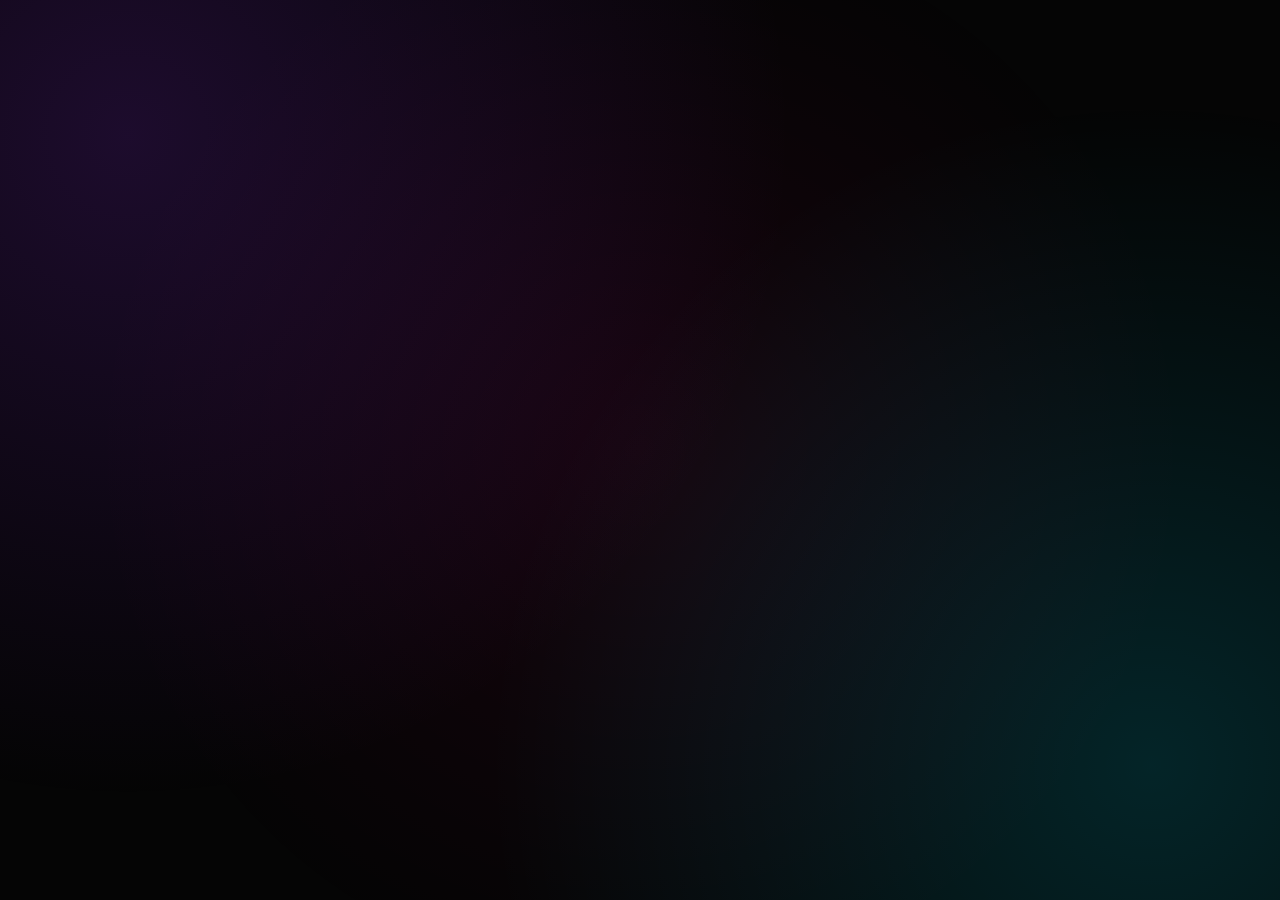
<file: index.html>
<!-- index.html -->
<!DOCTYPE html>
<html lang="fa" dir="ltr">
<head>
    <meta charset="UTF-8">
    <meta name="viewport" content="width=device-width, initial-scale=1.0">
    <title>TROR - سیستم عامل مالی شخصی (PFOS)</title>
    <link rel="manifest" href="manifest.json">
    <link rel="stylesheet" href="style.css">
    <link rel="stylesheet" href="features/settings/settings.css">
    <link rel="stylesheet" href="https://cdnjs.cloudflare.com/ajax/libs/font-awesome/6.4.0/css/all.min.css">
</head>
<body>

    <div class="ambient-mesh"></div>

    <!-- Splash Screen -->
    <div id="splash-screen">
        <div class="glass-card splash-content">
            <h1 class="neon-title">T . R . O . R</h1>
            <p class="sub-title">سیستم عامل مالی شخصی PFOS</p>
            <div class="splash-loader"><span></span></div>
        </div>
    </div>

    <!-- Security Lock Screen -->
    <div id="security-lock-screen" class="hidden">
        <div class="glass-card" style="padding: 40px; text-align: center; width: 100%; max-width: 400px;">
            <i class="fa-solid fa-shield-halved" style="font-size: 3rem; color: var(--neon-blue); margin-bottom: 20px;"></i>
            <h2 style="margin-bottom: 10px; color: #fff;">سیستم قفل است</h2>
            <p style="color: var(--text-muted); font-size: 0.9rem; margin-bottom: 25px;">پین امنیتی را برای دسترسی به TROR PFOS وارد کنید</p>
            <div class="form-group">
                <input type="password" id="unlock-pin" placeholder="پین امنیتی" style="text-align: center; letter-spacing: 5px; font-size: 1.2rem;" onkeydown="if(event.key==='Enter') app.verifyPin()">
            </div>
            <button class="glass-btn w-100" style="justify-content: center; margin-top: 10px;" onclick="app.verifyPin()"><i class="fa-solid fa-lock-open"></i> باز کردن قفل سیستم</button>
        </div>
    </div>

    <!-- App Shell -->
    <div id="app-shell" class="hidden">
        <aside id="sidebar" class="sidebar">
            <div class="sidebar-header">
                <h2>T . R . O . R</h2>
            </div>
            <div class="sidebar-search">
                <input type="text" id="global-search-input" placeholder="جستجو در سیستم..." oninput="app.handleGlobalSearch(this.value)">
            </div>
            <nav class="sidebar-nav">
                <a href="#" onclick="app.navigateTo('dashboard')" class="nav-item active" data-target="dashboard"><i class="fa-solid fa-chart-pie"></i> <span>داشبورد</span></a>
                <a href="#" onclick="app.navigateTo('transactions')" class="nav-item" data-target="transactions"><i class="fa-solid fa-right-left"></i> <span>تراکنش‌ها</span></a>
                <a href="#" onclick="app.navigateTo('budget')" class="nav-item" data-target="budget"><i class="fa-solid fa-bullseye"></i> <span>کنترل بودجه</span></a>
                <a href="#" onclick="app.navigateTo('analysis')" class="nav-item" data-target="analysis"><i class="fa-solid fa-chart-line"></i> <span>تحلیل و آمار</span></a>
                <a href="#" onclick="app.navigateTo('savings')" class="nav-item" data-target="savings"><i class="fa-solid fa-piggy-bank"></i> <span>صندوق پس‌انداز</span></a>
                <a href="#" onclick="app.navigateTo('reports')" class="nav-item" data-target="reports"><i class="fa-solid fa-file-invoice"></i> <span>گزارش‌ها و خروجی</span></a>
                <a href="#" onclick="app.navigateTo('goals')" class="nav-item" data-target="goals"><i class="fa-solid fa-flag-checkered"></i> <span>اهداف مالی</span></a>
                <a href="#" onclick="app.navigateTo('accounts')" class="nav-item" data-target="accounts"><i class="fa-solid fa-credit-card"></i> <span>حساب‌ها و کیف پول‌ها</span></a>
                <a href="#" onclick="app.navigateTo('shahin')" class="nav-item special-nav" data-target="shahin"><i class="fa-solid fa-car"></i> <span>خودروی Shahin (Tiba 1)</span></a>
                <a href="#" onclick="app.navigateTo('ai-assistant')" class="nav-item special-nav" data-target="ai-assistant"><i class="fa-solid fa-brain"></i> <span>مشاور هوشمند Hop AI</span></a>
                <a href="#" onclick="app.navigateTo('settings')" class="nav-item" data-target="settings"><i class="fa-solid fa-gear"></i> <span>تنظیمات سیستم</span></a>
            </nav>
            <div class="sidebar-footer">
                <button id="pwa-install-btn" class="glass-btn w-100 hidden"><i class="fa-solid fa-download"></i> <span>نصب برنامه</span></button>
            </div>
        </aside>

        <div class="main-wrapper">
            <header class="top-bar glass-panel">
                <div class="top-bar-left">
                    <span id="current-view-title" class="view-title">نمای کلی داشبورد</span>
                </div>
                <div class="top-bar-right">
                    <button class="glass-btn quick-action-btn" onclick="app.openQuickAdd()"><i class="fa-solid fa-plus"></i> تراکنش جدید</button>
                    <div class="user-badge glass-panel">
                        <i class="fa-solid fa-user-shield"></i> <span>Mr Alavi</span>
                    </div>
                </div>
            </header>

            <main id="view-container" class="view-container">
                <!-- Dynamically Injected -->
            </main>
        </div>
    </div>

    <div id="modal-root" class="modal-root hidden">
        <div class="modal-backdrop" onclick="app.closeModal()"></div>
        <div class="glass-card modal-box" id="modal-box-content"></div>
    </div>

    <script src="core.js"></script>
    <script src="features/settings/localization.js"></script>
    <script src="features/goals/goals.js"></script>
    <script src="app.js"></script>
</body>
</html>
</file>
<file: style.css>
:root {
    --bg-color: #050505;
    --card-bg: rgba(16, 16, 26, 0.68);
    --card-border: rgba(138, 43, 226, 0.28);
    --card-border-glow: rgba(0, 230, 255, 0.55);
    --neon-purple: #8a2be2;
    --neon-blue: #00e6ff;
    --neon-pink: #ff007f;
    --text-main: #f8f9fa;
    --text-muted: #94a3b8;
    --danger: #ff4d4d;
    --success: #00ffcc;
    --warning: #ffb703;
    --sidebar-width: 280px;
    --topbar-height: 74px;
    --font-sans: -apple-system, BlinkMacSystemFont, "Segoe UI", Roboto, Helvetica, Arial, sans-serif;
}

* {
    margin: 0;
    padding: 0;
    box-sizing: border-box;
    font-family: var(--font-sans);
    -webkit-font-smoothing: antialiased;
}

body {
    background-color: var(--bg-color);
    color: var(--text-main);
    overflow: hidden;
    height: 100vh;
    direction: ltr;
    text-align: left;
}

.hidden { display: none !important; }
.w-100 { width: 100%; }
.flex { display: flex; }
.items-center { align-items: center; }
.justify-between { justify-content: space-between; }
.gap-2 { gap: 8px; }
.gap-4 { gap: 16px; }

.ambient-mesh {
    position: fixed;
    inset: 0;
    pointer-events: none;
    z-index: -1;
    background: 
        radial-gradient(circle at 10% 15%, rgba(138, 43, 226, 0.18) 0%, transparent 48%),
        radial-gradient(circle at 90% 85%, rgba(0, 230, 255, 0.14) 0%, transparent 48%),
        radial-gradient(circle at 50% 50%, rgba(255, 0, 127, 0.07) 0%, transparent 70%);
    animation: meshPulse 14s ease-in-out infinite alternate;
}

@keyframes meshPulse {
    0% { transform: scale(1); opacity: 0.8; }
    100% { transform: scale(1.06); opacity: 1; }
}

#splash-screen {
    position: fixed;
    inset: 0;
    background: #020205;
    display: flex;
    justify-content: center;
    align-items: center;
    z-index: 99999;
    animation: fadeOutSplash 0.8s cubic-bezier(0.16, 1, 0.3, 1) 2.4s forwards;
}

.splash-content {
    text-align: center;
    padding: 60px 80px;
    border: 1px solid rgba(138, 43, 226, 0.4);
    box-shadow: 0 0 80px rgba(138, 43, 226, 0.35);
    background: rgba(10, 10, 18, 0.75);
    backdrop-filter: blur(24px);
    border-radius: 24px;
}

.neon-title {
    font-size: 3.2rem;
    font-weight: 800;
    color: var(--neon-blue);
    text-shadow: 0 0 35px rgba(0, 230, 255, 0.65);
    letter-spacing: 6px;
    margin-bottom: 6px;
    text-align: left;
}

.sub-title {
    color: #ffffff;
    font-size: 1.1rem;
    letter-spacing: 3px;
    text-transform: uppercase;
    text-align: left;
}

.splash-loader {
    margin-top: 35px;
    width: 200px;
    height: 3px;
    background: rgba(255, 255, 255, 0.08);
    border-radius: 4px;
    overflow: hidden;
    margin-left: 0;
    margin-right: auto;
}

.splash-loader span {
    display: block;
    height: 100%;
    width: 50%;
    background: var(--neon-blue);
    box-shadow: 0 0 15px var(--neon-blue);
    animation: loadAnim 1.4s infinite cubic-bezier(0.65, 0, 0.35, 1);
}

@keyframes loadAnim {
    0% { transform: translateX(-100%); }
    100% { transform: translateX(260%); }
}

@keyframes fadeOutSplash {
    to { opacity: 0; pointer-events: none; visibility: hidden; }
}

.glass-card {
    background: var(--card-bg);
    backdrop-filter: blur(22px);
    -webkit-backdrop-filter: blur(22px);
    border: 1px solid var(--card-border);
    border-radius: 18px;
    box-shadow: 0 12px 40px 0 rgba(0, 0, 0, 0.55);
    transition: transform 0.3s cubic-bezier(0.16, 1, 0.3, 1), border-color 0.3s ease, box-shadow 0.3s ease;
    text-align: left;
}

.glass-card:hover {
    border-color: var(--card-border-glow);
    box-shadow: 0 16px 50px 0 rgba(0, 230, 255, 0.22);
}

.glass-btn {
    background: linear-gradient(135deg, rgba(138, 43, 226, 0.38), rgba(0, 230, 255, 0.28));
    color: #fff;
    border: 1px solid rgba(138, 43, 226, 0.6);
    padding: 11px 22px;
    border-radius: 12px;
    cursor: pointer;
    font-weight: 600;
    transition: all 0.3s cubic-bezier(0.16, 1, 0.3, 1);
    display: inline-flex;
    align-items: center;
    gap: 10px;
    font-size: 0.92rem;
    box-shadow: 0 4px 20px rgba(0,0,0,0.35);
    text-align: left;
}

.glass-btn:hover {
    background: linear-gradient(135deg, rgba(138, 43, 226, 0.55), rgba(0, 230, 255, 0.45));
    border-color: var(--neon-blue);
    box-shadow: 0 0 25px rgba(0, 230, 255, 0.48);
    transform: translateY(-2px);
}

#app-shell {
    display: flex;
    height: 100vh;
    width: 100vw;
}

.sidebar {
    width: var(--sidebar-width);
    background: rgba(6, 6, 12, 0.96);
    border-right: 1px solid rgba(255, 255, 255, 0.05);
    display: flex;
    flex-direction: column;
    z-index: 100;
}

.sidebar-header {
    height: var(--topbar-height);
    display: flex;
    align-items: center;
    justify-content: space-between;
    padding: 0 24px;
    border-bottom: 1px solid rgba(255, 255, 255, 0.05);
}

.sidebar-header h2 {
    color: var(--neon-blue);
    letter-spacing: 2.5px;
    font-size: 1.2rem;
    font-weight: 700;
    text-shadow: 0 0 15px rgba(0, 230, 255, 0.5);
    text-align: left;
}

.sidebar-search {
    padding: 16px 20px 8px 20px;
}

.sidebar-search input {
    width: 100%;
    background: rgba(255, 255, 255, 0.03);
    border: 1px solid rgba(255, 255, 255, 0.08);
    padding: 10px 14px;
    border-radius: 10px;
    color: #fff;
    font-size: 0.88rem;
    outline: none;
    text-align: left;
}

.sidebar-nav {
    flex: 1;
    overflow-y: auto;
    padding: 10px 14px;
    display: flex;
    flex-direction: column;
    gap: 4px;
}

.sidebar-nav::-webkit-scrollbar { width: 4px; }
.sidebar-nav::-webkit-scrollbar-thumb { background: rgba(255, 255, 255, 0.1); border-radius: 4px; }

.nav-item {
    display: flex;
    align-items: center;
    gap: 14px;
    padding: 11px 16px;
    color: var(--text-muted);
    text-decoration: none;
    border-radius: 12px;
    font-size: 0.92rem;
    font-weight: 500;
    transition: all 0.2s cubic-bezier(0.16, 1, 0.3, 1);
    text-align: left;
}

.nav-item i { width: 20px; text-align: center; }

.nav-item:hover, .nav-item.active {
    color: #fff;
    background: rgba(138, 43, 226, 0.24);
    border-left: 3px solid var(--neon-blue);
}

.special-nav {
    border: 1px solid rgba(0, 230, 255, 0.28);
    background: rgba(0, 230, 255, 0.06);
}

.sidebar-footer {
    padding: 16px;
    border-top: 1px solid rgba(255, 255, 255, 0.05);
}

.main-wrapper {
    flex: 1;
    display: flex;
    flex-direction: column;
    overflow: hidden;
}

.top-bar {
    height: var(--topbar-height);
    margin: 16px 24px 0 24px;
    border-radius: 16px;
    display: flex;
    align-items: center;
    justify-content: space-between;
    padding: 0 24px;
}

.top-bar-left {
    display: flex;
    align-items: center;
    gap: 18px;
}

.view-title {
    font-size: 1.35rem;
    font-weight: 700;
    color: var(--text-main);
    text-align: left;
}

.top-bar-right {
    display: flex;
    align-items: center;
    gap: 16px;
}

.user-badge {
    padding: 8px 16px;
    border-radius: 10px;
    font-size: 0.88rem;
    color: var(--neon-blue);
    display: flex;
    align-items: center;
    gap: 10px;
    background: rgba(0, 230, 255, 0.06);
    border: 1px solid rgba(0, 230, 255, 0.25);
    text-align: left;
}

.icon-btn {
    background: transparent;
    border: none;
    color: #fff;
    font-size: 1.15rem;
    cursor: pointer;
    padding: 9px;
    border-radius: 10px;
    transition: background 0.2s, color 0.2s;
}

.icon-btn:hover { background: rgba(255, 255, 255, 0.08); color: var(--neon-blue); }

.view-container {
    flex: 1;
    overflow-y: auto;
    padding: 24px;
    max-width: 1550px;
    width: 100%;
    margin: 0 auto;
    text-align: left;
}

.metrics-grid {
    display: grid;
    grid-template-columns: repeat(auto-fit, minmax(240px, 1fr));
    gap: 20px;
    margin-bottom: 28px;
}

.metric-card {
    padding: 24px;
    position: relative;
    overflow: hidden;
}

.metric-card h4 {
    color: var(--text-muted);
    font-size: 0.85rem;
    font-weight: 500;
    margin-bottom: 10px;
    text-transform: uppercase;
    letter-spacing: 1px;
    text-align: left;
}

.metric-card .value {
    font-size: 1.85rem;
    font-weight: 800;
    color: #fff;
    text-align: left;
}

.metric-card i {
    position: absolute;
    right: 22px;
    top: 22px;
    font-size: 2.4rem;
    color: rgba(138, 43, 226, 0.15);
}

.dashboard-grid {
    display: grid;
    grid-template-columns: 2fr 1fr;
    gap: 24px;
}

.form-group {
    margin-bottom: 18px;
    display: flex;
    flex-direction: column;
    gap: 7px;
    text-align: left;
}

.form-group label {
    font-size: 0.88rem;
    color: var(--neon-blue);
    font-weight: 500;
    text-align: left;
}

.form-group input, .form-group select, .form-group textarea {
    background: rgba(0, 0, 0, 0.58);
    border: 1px solid rgba(138, 43, 226, 0.35);
    padding: 12px 16px;
    border-radius: 12px;
    color: #fff;
    font-size: 0.98rem;
    outline: none;
    transition: border-color 0.2s;
    text-align: left;
}

.form-group input:focus, .form-group select:focus, .form-group textarea:focus {
    border-color: var(--neon-blue);
    box-shadow: 0 0 12px rgba(0, 230, 255, 0.25);
}

.data-table {
    width: 100%;
    border-collapse: collapse;
    margin-top: 15px;
    text-align: left;
}

.data-table th, .data-table td {
    padding: 14px 18px;
    text-align: left;
    border-bottom: 1px solid rgba(255, 255, 255, 0.05);
    font-size: 0.92rem;
}

.data-table th { color: var(--text-muted); font-weight: 600; text-transform: uppercase; font-size: 0.78rem; letter-spacing: 1px; text-align: left; }
.data-table tr:hover { background: rgba(255, 255, 255, 0.028); }

.modal-root {
    position: fixed;
    inset: 0;
    z-index: 1000;
    display: flex;
    justify-content: center;
    align-items: center;
}

.modal-backdrop {
    position: absolute;
    inset: 0;
    background: rgba(2, 2, 5, 0.84);
    backdrop-filter: blur(12px);
}

.modal-box {
    position: relative;
    width: 100%;
    max-width: 620px;
    max-height: 90vh;
    overflow-y: auto;
    padding: 30px;
    z-index: 1001;
    text-align: left;
}

.ai-chat-container {
    display: flex;
    flex-direction: column;
    height: calc(100vh - 170px);
}

.ai-messages {
    flex: 1;
    overflow-y: auto;
    padding: 20px;
    display: flex;
    flex-direction: column;
    gap: 16px;
    text-align: left;
}

.ai-message {
    max-width: 80%;
    padding: 16px 20px;
    border-radius: 16px;
    font-size: 0.95rem;
    line-height: 1.5;
    text-align: left;
}

.ai-message.user {
    align-self: flex-end;
    background: rgba(138, 43, 226, 0.3);
    border: 1px solid rgba(138, 43, 226, 0.6);
}

.ai-message.assistant {
    align-self: flex-start;
    background: rgba(0, 230, 255, 0.09);
    border: 1px solid rgba(0, 230, 255, 0.38);
}

.ai-input-bar {
    display: flex;
    gap: 12px;
    padding: 15px 20px;
    border-top: 1px solid rgba(255, 255, 255, 0.05);
}

.ai-input-bar input {
    flex: 1;
    background: rgba(0, 0, 0, 0.58);
    border: 1px solid rgba(138, 43, 226, 0.35);
    padding: 12px 18px;
    border-radius: 12px;
    color: #fff;
    outline: none;
    text-align: left;
}

#security-lock-screen {
    position: fixed;
    inset: 0;
    background: #030307;
    z-index: 999999;
    display: flex;
    justify-content: center;
    align-items: center;
}

@media(max-width: 900px) {
    .sidebar { width: 72px; }
    .sidebar-header h2, .sidebar-search, .sidebar-nav .nav-item span, .sidebar-footer { display: none; }
    .sidebar-nav { align-items: center; padding: 10px 4px; }
    .nav-item { padding: 12px; justify-content: center; }
    .dashboard-grid { grid-template-columns: 1fr; }
}
</file>
<file: features/settings/settings.css>
.settings-card {
    padding: 30px;
    max-width: 700px;
    margin: 0 auto;
}

.settings-card h3 {
    margin-bottom: 24px;
    color: var(--neon-blue);
    font-size: 1.2rem;
    font-weight: 700;
}

.settings-actions {
    margin-top: 30px;
    display: flex;
    justify-content: flex-end;
}
</file>
